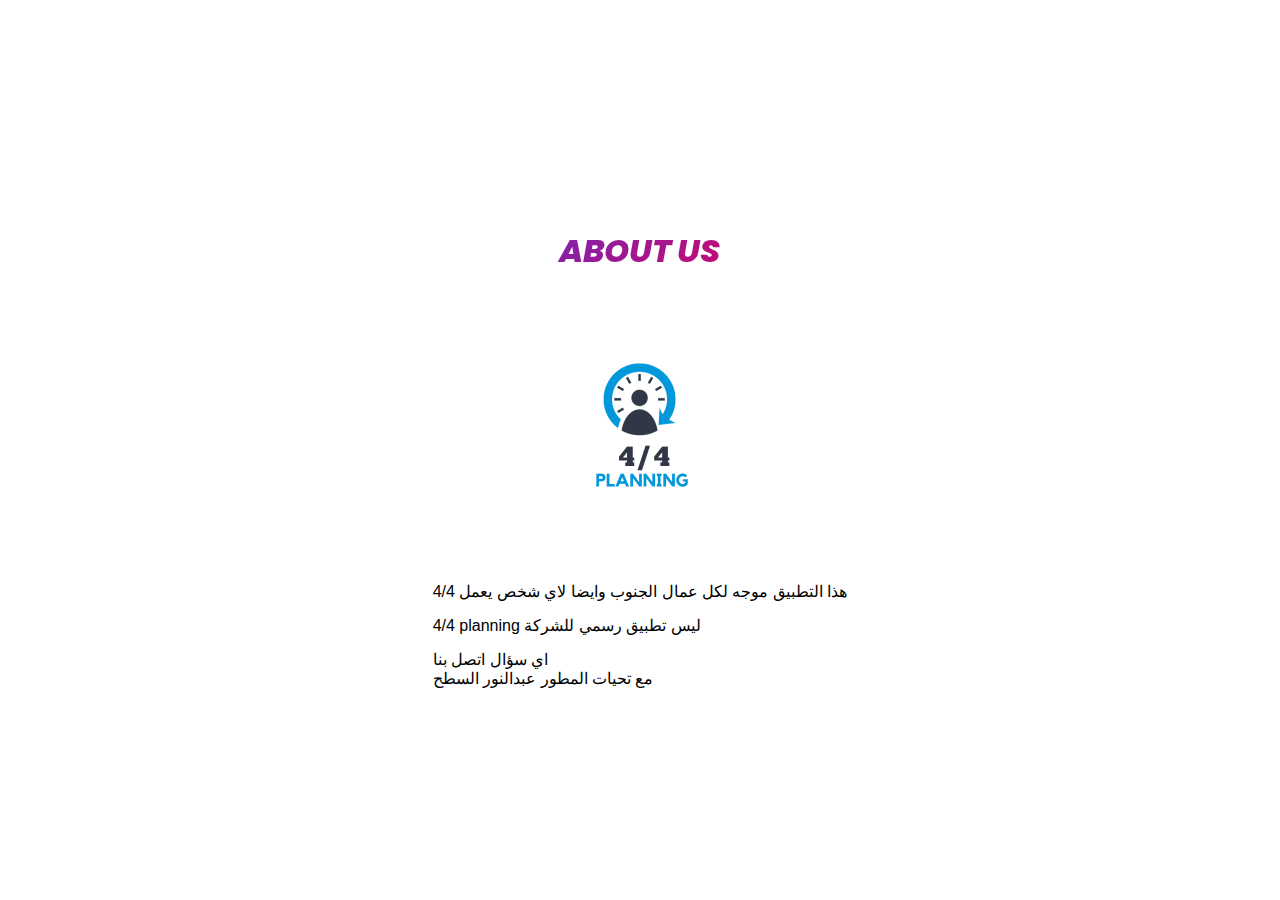
<file: aboutus.html>
<!DOCTYPE html>
<html lang="en">
<head>
    <meta charset="UTF-8">
    <meta http-equiv="X-UA-Compatible" content="IE=edge">
    <meta name="viewport" content="width=device-width, initial-scale=1.0">
    <title>about us</title>
    <link rel="shortcut icon" href="image.png" type="image/x-icon">
    <link rel="stylesheet" href="order.css">
    <link rel="stylesheet" href="https://cdnjs.cloudflare.com/ajax/libs/font-awesome/5.15.3/css/all.min.css"/>
    <meta name="viewport" content="width=device-width, initial-scale=1.0">
</head>
<body>
 
<div class="about" >
    <h1>About us</h1>
    <div class="service">
      <img src="image.png" width="250" height="250" alt="">
      <div class="descp">
      <p>
   <p>هذا التطبيق موجه لكل عمال الجنوب وايضا لاي شخص يعمل 4/4</p>
   <p>4/4 planning ليس تطبيق رسمي للشركة  </p>
   <p>اي سؤال اتصل بنا <br>مع تحيات المطور عبدالنور السطح  </p>
    </div>
     
  </div>
</div>



    
</body>
</html>
</file>
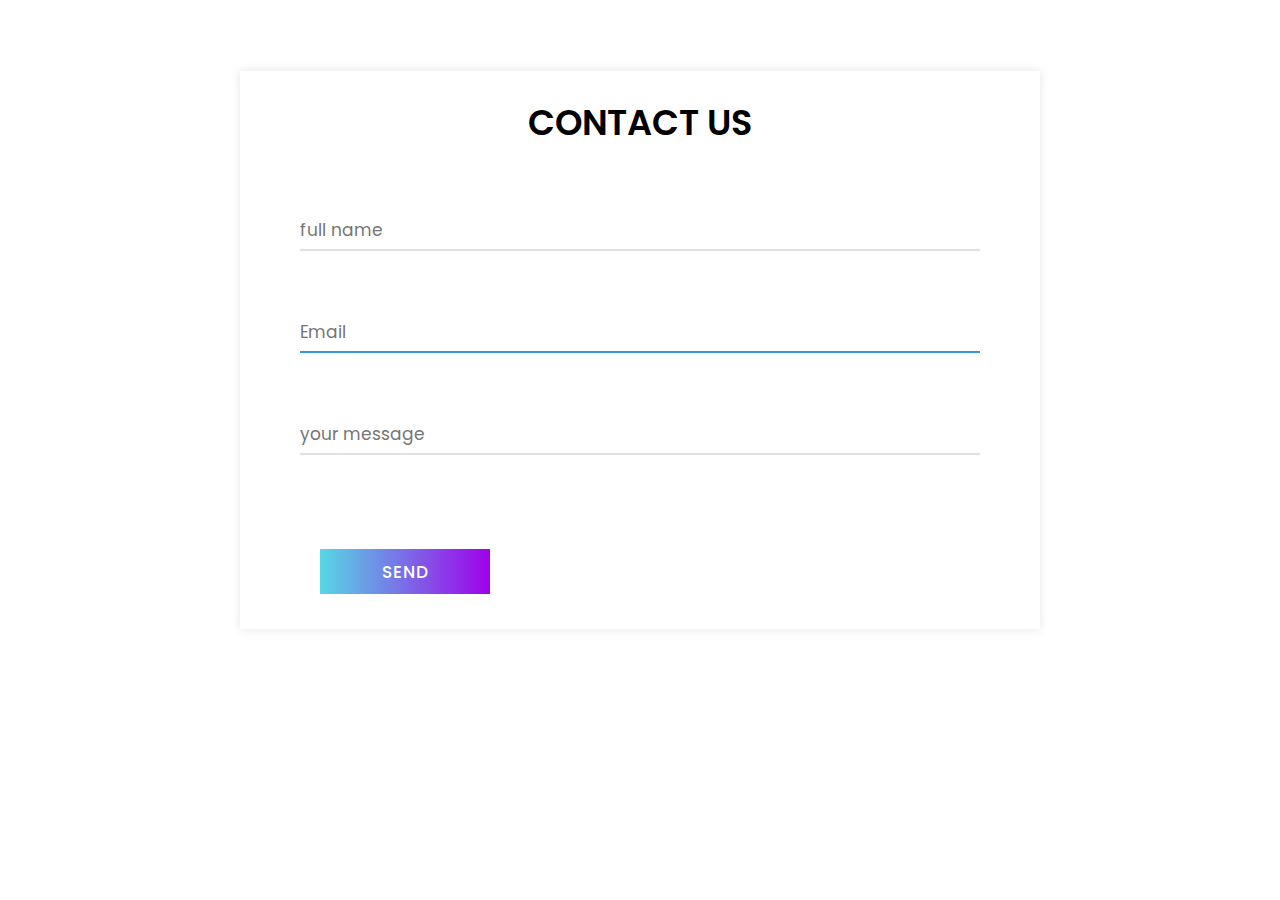
<file: contact.html>
<!DOCTYPE html>
<html lang="en" dir="ltr">
   <head>
      <meta charset="utf-8">
      <title>contact us</title>
      <link rel="shortcut icon" href="image.png" type="image/x-icon">
      <link rel="stylesheet" href="order.css">
      <meta name="viewport" content="width=device-width, initial-scale=1.0">
   </head>
   <body>
      <div class="container">
      <div class="text">
        CONTACT US 
      </div>
      <form action="https://formsubmit.co/topmixblogger@gmail.com" method="POST">
         <input type="hidden" name="_template" value="box">
         <input type="hidden" name="_captcha" value="false">
         <div class="form-row">
            <div class="input-data">
               <input type="text"  name="name"  placeholder="full name" required>
               <div class="underline"></div>
              
            </div>
         </div>
         <div class="form-row">
            <div class="input-data">
                <input type="hidden" name="_subject" value="message contact us!">
                <input type="email" name="email" placeholder="Email">
                <input type="hidden" name="_next" value="https://abdocoder.github.io/4-4planning/thankyou.html">
                <div class="underline"></div>
            </div>
         </div>
         <div class="form-row">
            <div class="input-data">
               <input type="text"  name="Address"  placeholder="your message" required>
               <div class="underline"></div>
            </div>
         </div>
         <div class="form-row">
         <div class="input-data">
            <div class="form-row submit-btn">
               <div class="input-data">
                  <div class="inner"></div>
                  <input type="submit" value="send">
               </div>
            </div>
         </div>
      </div>  
      </form>
      </div>
   </body>
</file>
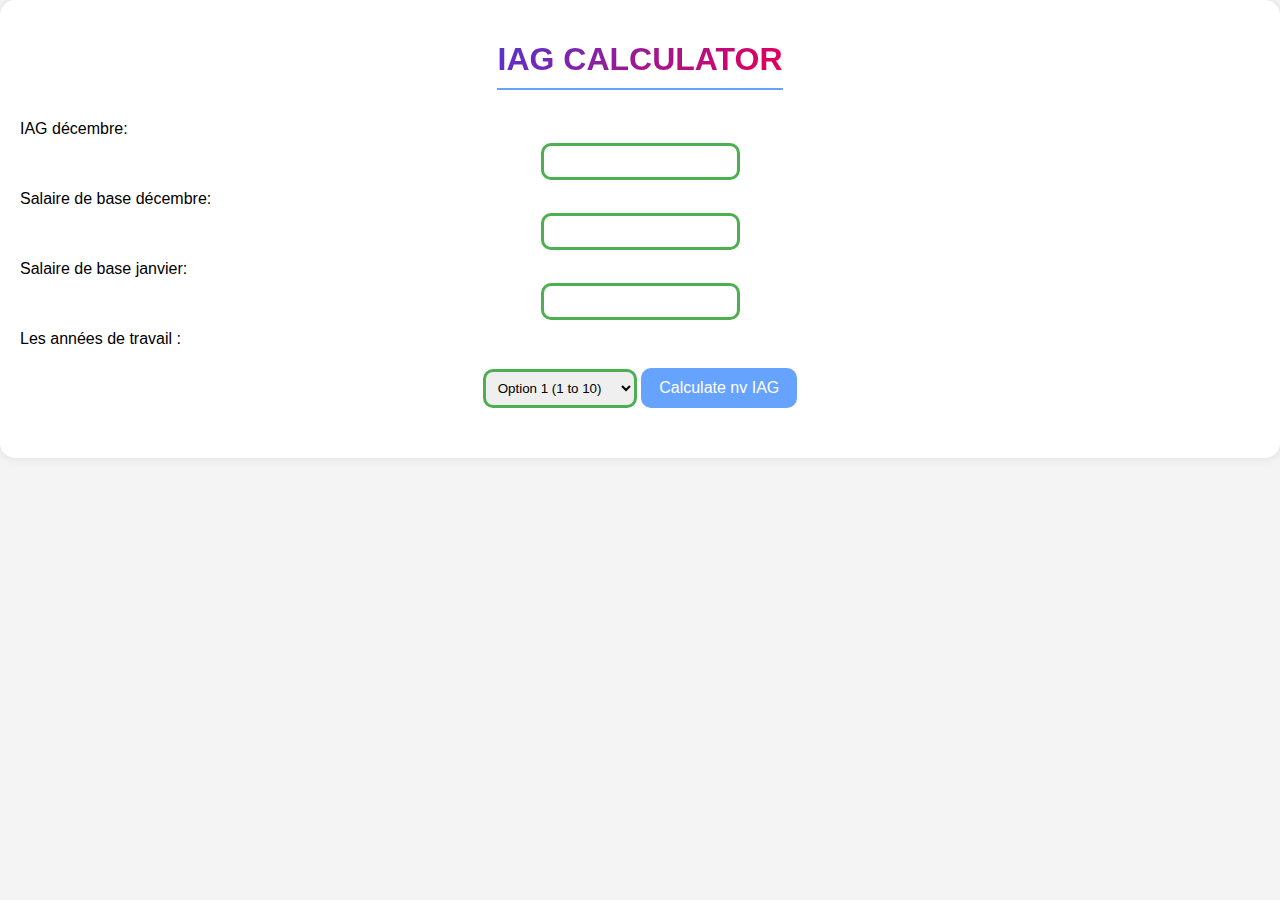
<file: irg.html>
<!DOCTYPE html>
<html lang="en">
<head>
    <meta charset="UTF-8">
    <meta name="viewport" content="width=device-width, initial-scale=1.0">
    <title>IAG Calculator</title>
    <style>
        body {
            font-family: Arial, sans-serif;
            align-items: center;
            justify-content: center;
            height: 100vh;
            margin: 0;
            background-color: #f4f4f4;
        }

        #calculator-container {
            background-color: #fff;
            border-radius: 15px;
            padding: 20px;
            box-shadow: 0 0 10px rgba(0, 0, 0, 0.1);
            text-align: center;
        }

        h1 {
            border-bottom: 2px solid #66a3ff;
            display: inline-block;
            padding-bottom: 10px;
            margin-bottom: 20px;
            font-weight: 800;
  outline: none;
  text-transform: uppercase;
  background: linear-gradient(135deg, #5335cf 0%, #de005e 25%, #f66e48 50%, #de005e 75%, #5335cf 100%);
  background-size: 400%;
  -webkit-background-clip: text;
  -webkit-text-fill-color: transparent; 
  animation: animate 10s linear infinite;
}
@keyframes animate {
  to{
    background-position: 400%;
  }
        }

        label {
            display: block;
            margin-top: 10px;
            text-align: left;
        }

        input, select, button {
            margin-top: 5px;
            padding: 8px;
            border: 3px solid #4caf50;
            border-radius: 10px;
            box-sizing: border-box;
        }

        button {
            background-color: #66a3ff;
            color: #fff;
            cursor: pointer;
            font-size: 16px;
            border: 3px solid #66a3ff;
            border-radius: 10px;
            padding: 8px 15px;
            margin-top: 20px;
            transition: background-color 0.3s;
        }

        button:hover {
            background-color: #4d88ff;
        }

        #result {
            margin-top: 30px;
            font-weight: bold;
            color: black;
            font-size: 22px
        
        }
    </style>
</head>
<body>
    <div id="calculator-container">
        <h1>IAG Calculator</h1>

        <label for="irgDecembre">IAG décembre:</label>
        <input type="number" id="irgDecembre" />

        <label for="salaireDecembre">Salaire de base décembre:</label>
        <input type="number" id="salaireDecembre" />

        <label for="salaireJanvier">Salaire de base janvier:</label>
        <input type="number" id="salaireJanvier" />

        <label for="option">Les années de travail :</label>
        <select id="option">
            <option value="1">Option 1 (1 to 10)</option>
            <option value="2">Option 2 (10 to 30)</option>
            <option value="3">Option 3 (>30)</option>
        </select>

        <button onclick="calculate()">Calculate nv IAG</button>

        <div id="result"></div>
    </div>

    <script>
        function calculate() {
            const irgDecembre = parseFloat(document.getElementById('irgDecembre').value);
            const salaireDecembre = parseFloat(document.getElementById('salaireDecembre').value);
            const salaireJanvier = parseFloat(document.getElementById('salaireJanvier').value);
            const selectedOption = parseInt(document.getElementById('option').value);

            let result;
            if (selectedOption === 1) {
                result = irgDecembre + (salaireJanvier - salaireDecembre) * 0.016;
            } else if (selectedOption === 2) {
                result = irgDecembre + (salaireJanvier - salaireDecembre) * 0.018;
            } else if (selectedOption === 3) {
                result = irgDecembre + (salaireJanvier - salaireDecembre) * 0.020;
            }

            displayResult(result);
        }

        function displayResult(result) {
            const resultElement = document.getElementById('result');
            resultElement.innerHTML = `IAG NV <span style="color: black; font-weight: bold;">${result} da</span>`;
        }
    </script>
</body>
</html>
</file>
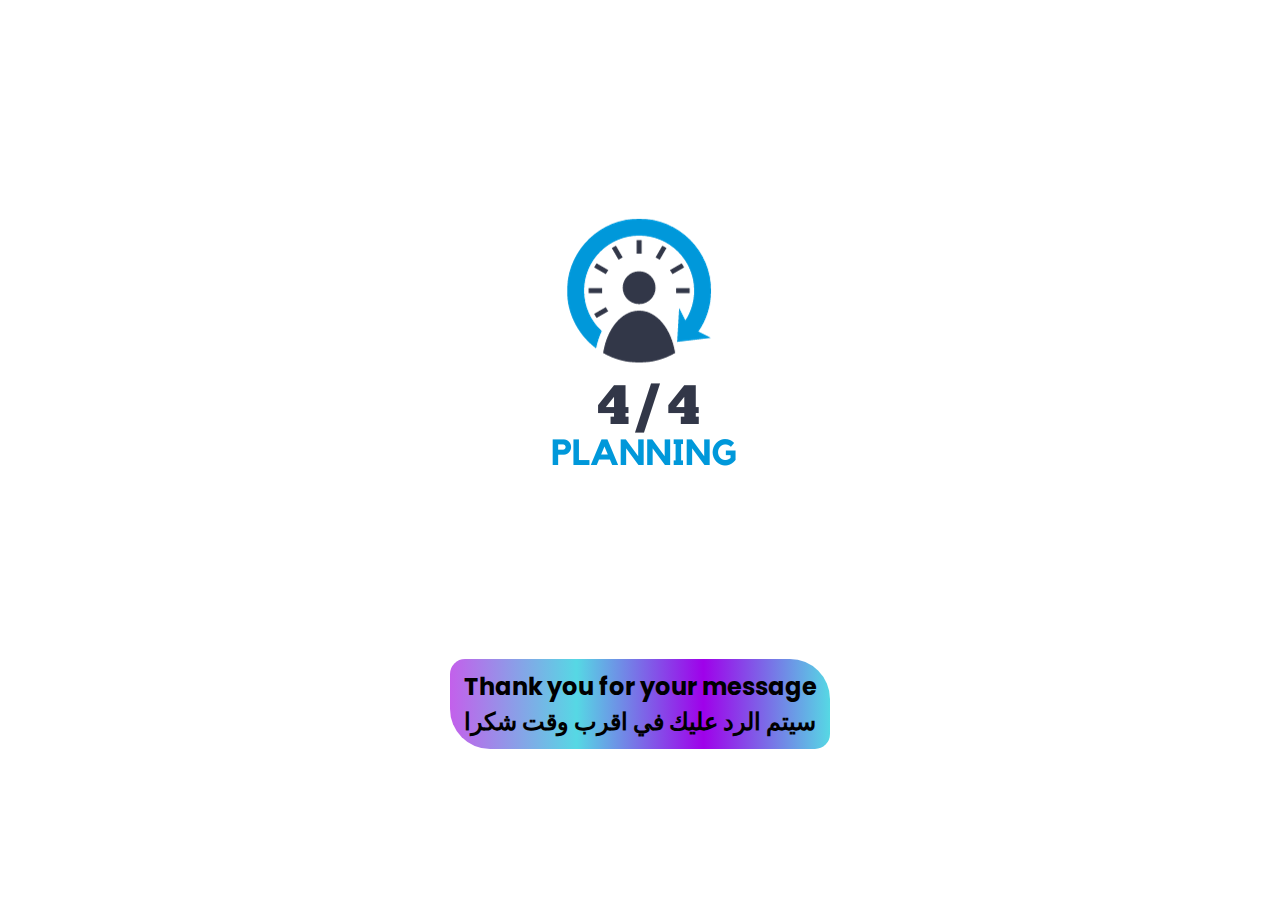
<file: thankyou.html>
<!DOCTYPE html>
<html lang="en">
<head>
    <meta charset="UTF-8">
    <meta http-equiv="X-UA-Compatible" content="IE=edge">
    <meta name="viewport" content="width=device-width, initial-scale=1.0">
    <link rel="stylesheet" href="order.css">
    <title>thank you  </title>
    <link rel="shortcut icon" href="image.png" type="image/x-icon">
</head>
<body>
    <div class="canvalogo">
        <img src="image.png" alt="">

     
    <div class="thanks">
        <h2 >
        Thank you for your message
    </h2>
    <h2> سيتم الرد عليك في اقرب وقت شكرا </h2>
</div>
</div>
</body>
</html>
</file>
<file: order.css>
@import url('https://fonts.googleapis.com/css?family=Poppins:400,500,600,700&display=swap');
*{
  margin: 0;
  padding: 0;
  outline: none;
  box-sizing: border-box;
  font-family: 'Poppins', sans-serif;
}
body{
display: flex;
  align-items: center;
  justify-content: center;
  min-height: 100vh;
  padding: 40px;

}
.container{
  max-width: 800px;
  background: #fff;
  width: 800px;
  padding: 25px 40px 10px 40px;
  box-shadow: 0px 0px 10px rgba(0,0,0,0.1);
  margin-bottom: 200px;
}
.container .text{
  text-align: center;
  font-size: 35px;
  font-weight: 600;
  color: black;
}
.container form{
  padding: 30px 0 0 0;
}
.container form .form-row{
  display: flex;
  margin: 32px 0;
}
form .form-row .input-data{
  width: 100%;
  height: 40px;
  margin: 0 20px;
  position: relative;
}
form .form-row{
  height: 70px;
}
.input-data input,
.textarea textarea{
  display: block;
  width: 100%;
  height: 100%;
  border: none;
  font-size: 17px;
  border-bottom: 2px solid rgba(0,0,0, 0.12);
}
.input-data input:focus ~ label, .textarea textarea:focus ~ label,
.input-data input:valid ~ label, .textarea textarea:valid ~ label{
  transform: translateY(-20px);
  font-size: 14px;
  color: #3498db;
}

.input-data .underline{
  position: absolute;
  bottom: 0;
  height: 2px;
  width: 100%;
}
.input-data .underline:before{
  position: absolute;
  content: "";
  height: 2px;
  width: 100%;
  background: #3498db;
  transform: scaleX(0);
  transform-origin: center;
  transition: transform 0.3s ease;
}
.input-data input:focus ~ .underline:before,
.input-data input:valid ~ .underline:before,
.textarea textarea:focus ~ .underline:before,
.textarea textarea:valid ~ .underline:before{
  transform: scale(1);
}
.submit-btn .input-data{
  overflow: hidden;
  height: 45px!important;
  width: 25%!important;
}
.submit-btn .input-data .inner{
  height: 100%;
  width: 300%;
  position: absolute;
  left: -100%;
  background: -webkit-linear-gradient(right, #56d8e4, #9f01ea, #56d8e4, #9f01ea);
  transition: all 0.4s;
}
.submit-btn .input-data:hover .inner{
  left: 0;
}
.submit-btn .input-data input{
  background: none;
  border: none;
  color: #fff;
  font-size: 17px;
  font-weight: 500;
  text-transform: uppercase;
  letter-spacing: 1px;
  cursor: pointer;
  position: relative;
  z-index: 2;
}
.thanks{
  text-align: center;
  justify-content: center;
  padding: 10px;
  margin: 60px;
  background: -webkit-linear-gradient(right, #56d8e4, #9f01ea, #56d8e4, #c360eb);
  border-radius: 15px 40px;
  
}
.about{
  margin: 10px;
  text-align: center;
  justify-content: center;
  font-family: Arial, sans-serif;
  align-items: center;
}
.about h1{
  margin: 10px;
  padding: 15px;
  font-weight: lighter;
  font-style: italic;
  font-weight: 800;
  outline: none;
  text-transform: uppercase;
  background: linear-gradient(135deg, #5335cf 0%, #de005e 25%, #f66e48 50%, #de005e 75%, #5335cf 100%);
  background-size: 400%;
  -webkit-background-clip: text;
  -webkit-text-fill-color: transparent; 
  animation: animate 10s linear infinite;
}
@keyframes animate {
  to{
    background-position: 400%;
  }
}
.about p{
text-align: justify;
justify-content: center;
font-family: Arial, sans-serif;
align-items: center; 
margin: 5px;
padding: 5px;
font-family: Arial, sans-serif;
}
@media (max-width: 700px) {
  .container .text{
    font-size: 30px;
  }
  .container form{
    padding: 10px 0 0 0;
  }
  .container form .form-row{
    display: block;
  }
  form .form-row .input-data{
    margin: 35px 0!important;
  }
  .submit-btn .input-data{
    width: 40%!important;
  }
  .canvalogo{
    text-align: center;
    height: 200px;
    margin-top: 20px;
    top: 20px;
    width: 90%;
  
  }
  .canvalogo img{
    width: auto;
    height: 200px;
  }
}
</file>
